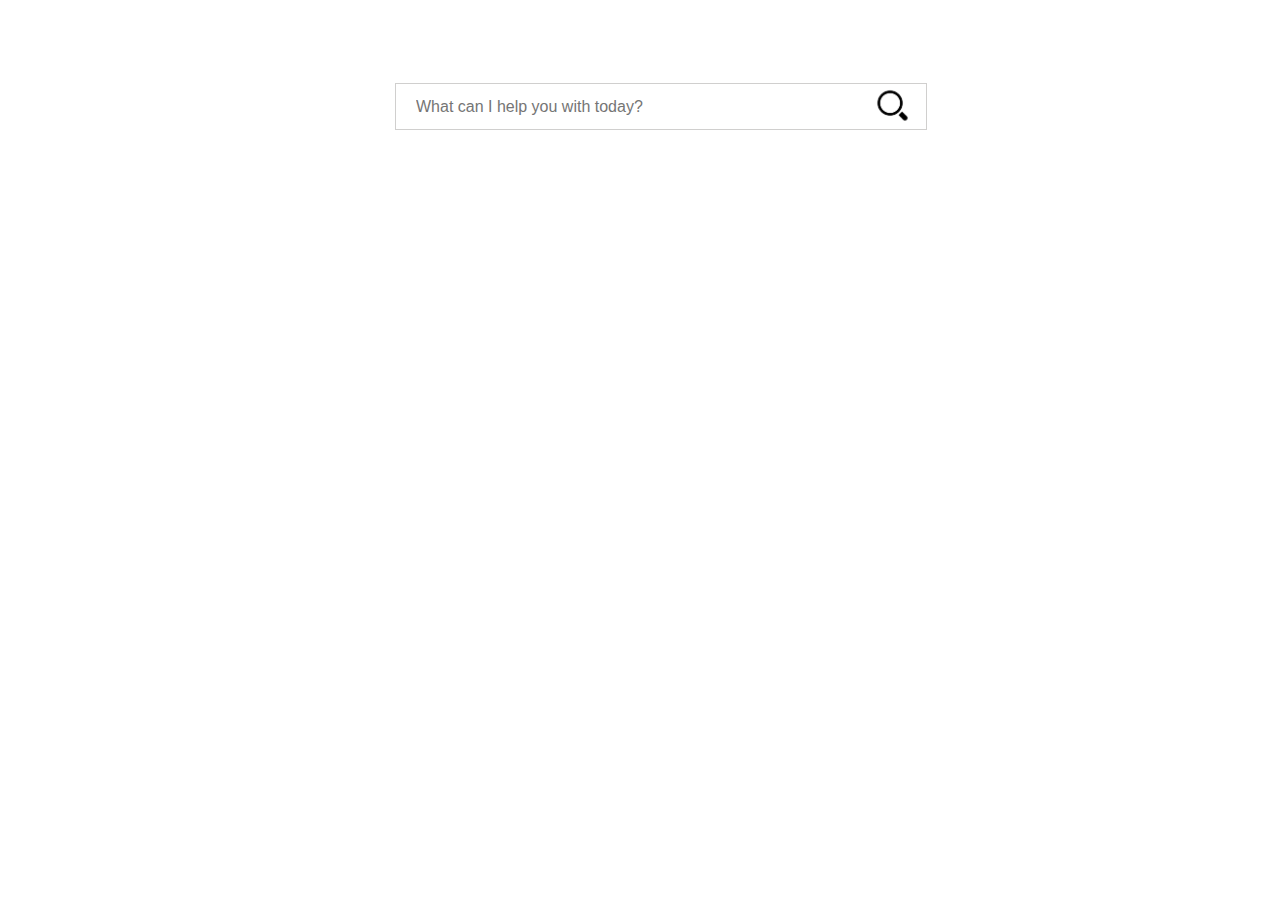
<file: Client/WebContent/index.html>
<!DOCTYPE html>
<html>
<head>
<meta name="viewport" content="width=device-width, initial-scale=1">
<link href="https://fonts.googleapis.com/css?family=Open+Sans" rel="stylesheet">
<link href=styles.css rel=stylesheet>
<meta charset="UTF-8">
<title>Comp 4601 Distributed Search engine</title>
</head>
<body>
  <form class="search-container">
    <input type="text" class="form__input" id="search-bar" placeholder="What can I help you with today?">
    <a href="#"><img class="search-icon" src="search-icon.png"></a>
  </form>
  <div class="results_area hide"></div>
</body>
<script src="https://ajax.googleapis.com/ajax/libs/jquery/3.3.1/jquery.min.js"></script>
<script src="index.js"></script>
</html>
</file>
